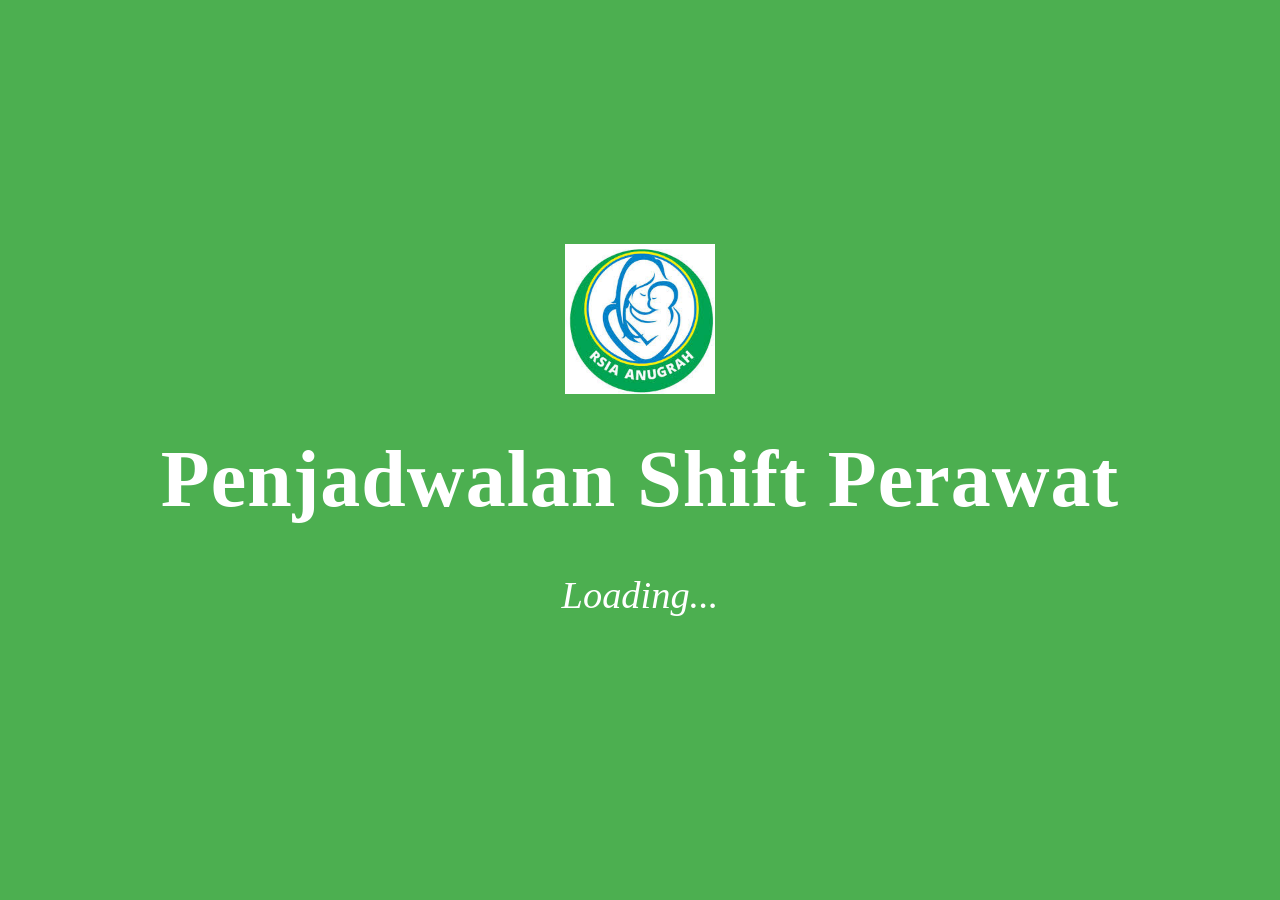
<file: splash.html>
<!DOCTYPE html>
<html lang="en">
<head>
    <meta charset="UTF-8">
    <meta name="viewport" content="width=device-width, initial-scale=1.0">
    <title>Loading...</title>
    <link rel="stylesheet" href="Css/splash-style.css"> <!-- CSS Khusus Splash Screen -->
</head>
<body>
    <!-- Halaman Splash Screen -->
    <div id="splash-screen">
        <img src="Assets/logo-rsia-anugrah.jpg" alt="Logo Penjadwalan Shift" id="splash-logo">
        <h1>Penjadwalan Shift Perawat</h1>
        <p>Loading...</p>
    </div>

    <!-- Script untuk pindah ke halaman utama -->
    <script>
        document.addEventListener("DOMContentLoaded", function() {
            const splashScreen = document.getElementById('splash-screen');
            // Tambahkan efek fade-out
            setTimeout(() => {
                splashScreen.classList.add('fade-out');
                setTimeout(() => {
                    window.location.href = "index.html";
                }, 1000); // Waktu animasi fade-out
            }, 2000);
        });
    </script>
</body>
</html>
</file>
<file: Css/splash-style.css>
/* Styling untuk Halaman Splash Screen */
#splash-screen {
    position: fixed;
    top: 0;
    left: 0;
    width: 100%;
    height: 100%;
    background-color: var(--primary-color, #4CAF50); /* Warna latar hijau */
    color: white;
    display: flex;
    flex-direction: column;
    align-items: center;
    justify-content: center;
    text-align: center;
    font-size: 2em;
    z-index: 9999;
    animation: fadeIn 1s ease-out;
}

#splash-screen h1 {
    margin: 20px 0 10px 0;
    font-size: 2.5em;
    font-weight: bold;
    letter-spacing: 1px;
}

#splash-screen p {
    font-size: 1.2em;
    font-style: italic;
    animation: fade 1.5s infinite;
}

/* Logo Styling */
#splash-logo {
    width: 150px; /* Ukuran logo */
    height: auto;
    margin-bottom: 20px; /* Jarak antara logo dan teks */
    animation: bounce 2s infinite ease-in-out;
}

/* Animasi Loading Teks */
@keyframes fade {
    0%, 100% { opacity: 1; }
    50% { opacity: 0.5; }
}

/* Animasi Bounce untuk Logo */
@keyframes bounce {
    0%, 100% {
        transform: translateY(0);
    }
    50% {
        transform: translateY(-10px);
    }
}

/* Animasi Fade In untuk Splash Screen */
@keyframes fadeIn {
    from {
        opacity: 0;
    }
    to {
        opacity: 1;
    }
}

/* Transisi untuk Efek Fade-Out */
#splash-screen.fade-out {
    animation: fadeOut 1s forwards;
}

@keyframes fadeOut {
    from {
        opacity: 1;
    }
    to {
        opacity: 0;
        visibility: hidden;
    }
}

/* Responsivitas untuk Layar Kecil */
@media (max-width: 768px) {
    #splash-screen h1 {
        font-size: 2em;
    }

    #splash-screen p {
        font-size: 1em;
    }

    #splash-logo {
        width: 120px; /* Ukuran logo lebih kecil */
    }
}
</file>
